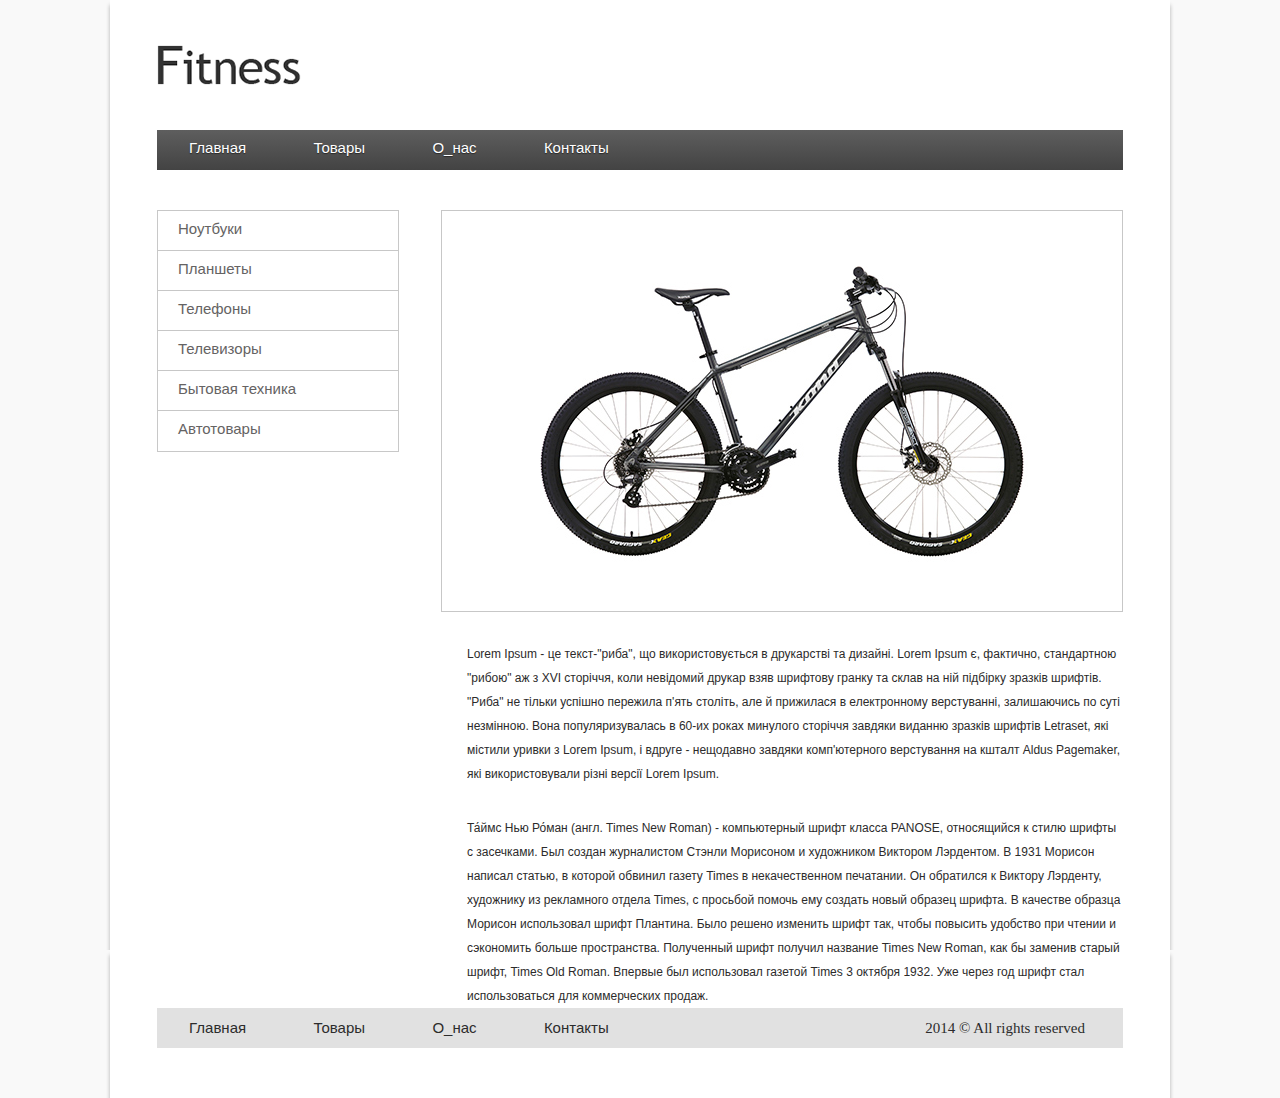
<file: index.html>
<!doctype html>

<html lang="en">

<head>
    <link rel="stylesheet" type="text/css" href="css/style.css">
    <meta charset="UTF-8">
    <link rel="shortcut icon" href="http://brainacad.com/wp-content/uploads/2016/01/BA_new_icon_page.png">
    <title>Lab Work 3.1, 3.2, 4.1, 4.2</title>
</head>

<body>
    <div class="container">
        <header>
            <div class="logo" onclick="location.href='/index.html'"></div>
        </header>

        <nav>
            <ul class="navmenu">
                <li><a href="#">Главная</a></li>
                <li><a href="#">Товары</a></li>
                <li><a href="#">О_нас</a></li>
                <li><a href="#">Контакты</a></li>
            </ul>
        </nav>

        <aside>
            <div class="list">
                <ul class="rightmenu">
                    <li><a href="#">Ноутбуки</a></li>
                    <li><a href="#">Планшеты</a></li>
                    <li><a href="#">Телефоны</a></li>
                    <li><a href="#">Телевизоры</a></li>
                    <li><a href="#">Бытовая техника</a></li>
                    <li><a href="#">Автотовары</a></li>
                </ul>
            </div>
        </aside>

        <section>
            <div class="image"></div>
            <article>
                <p>Lorem Ipsum - це текст-"риба", що використовується в друкарстві та
                    дизайні. Lorem Ipsum є, фактично, стандартною "рибою" аж з XVI
                    сторіччя, коли невідомий друкар взяв шрифтову гранку та склав на
                    ній підбірку зразків шрифтів. "Риба" не тільки успішно пережила
                    п'ять століть, але й прижилася в електронному верстуванні,
                    залишаючись по суті незмінною. Вона популяризувалась в 60-их роках
                    минулого сторіччя завдяки виданню зразків шрифтів Letraset, які
                    містили уривки з Lorem Ipsum, і вдруге - нещодавно завдяки
                    комп'ютерного верстування на кшталт Aldus Pagemaker, які
                    використовували різні версії Lorem Ipsum.</p>
            </article>
            <article>
                <p>Та́ймс Нью Ро́ман (англ. Times New Roman) - компьютерный шрифт класса PANOSE,
                    относящийся к стилю шрифты с засечками. Был создан журналистом Стэнли
                    Морисоном и художником Виктором Лэрдентом. В 1931 Морисон написал статью,
                    в которой обвинил газету Times в некачественном печатании. Он обратился к
                    Виктору Лэрденту, художнику из рекламного отдела Times, с просьбой помочь
                    ему создать новый образец шрифта. В качестве образца Морисон использовал
                    шрифт Плантина. Было решено изменить шрифт так, чтобы повысить удобство
                    при чтении и сэкономить больше пространства. Полученный шрифт получил
                    название Times New Roman, как бы заменив старый шрифт, Times Old Roman.
                    Впервые был использовал газетой Times 3 октября 1932. Уже через год шрифт
                    стал использоваться для коммерческих продаж.</p>
            </article>
        </section>

        <footer>
            <ul class="footmenu">
                <li><a href="#">Главная</a></li>
                <li><a href="#">Товары</a></li>
                <li><a href="#">О_нас</a></li>
                <li><a href="#">Контакты</a></li>
                <div class="copyright"><p>2014 © All rights reserved</p></div>
            </ul>
            </footer>
        <div class="footfoot"></div>
    </div>
</body>
</html>
</file>
<file: css/style.css>
@import url("reset.css");

body {
    color: #2c2b2b; /* text color */
    font-family: "OpenSans", sans-serif;
    font-size: 12px;
    background-image: url("../img/bg.jpg");
    height: 100%;
}

.container {
    background-image: url("/img/container_bg.png");
    margin: auto;
    min-height: 100%;
    width: 1068px;
}

header {
    height: 130px;
    width: 1060px;
}

.logo {
    background-image: url("/img/logo.png");
    height: 40px;
    width: 145px;
    position: relative;
    left: 51px;
    top: 45px;
    cursor: pointer;
}

nav {
    height: 40px;
    width: 966px;
    background-color: #fff; /* layer fill content */
    background-image: url("/img/panel.png"); /* gradient overlay */
    background-image: -moz-linear-gradient(bottom, #434343 0%, #5e5e5e 100%); /* gradient overlay */
    background-image: -o-linear-gradient(bottom, #434343 0%, #5e5e5e 100%); /* gradient overlay */
    background-image: -webkit-linear-gradient(bottom, #434343 0%, #5e5e5e 100%); /* gradient overlay */
    background-image: linear-gradient(bottom, #434343 0%, #5e5e5e 100%); /* gradient overlay */

    /*background-image: url("/img/panel.png");*/
    margin: 0 51px;
}

aside {
    width: 260px;
    height: auto;
    float: left;
    /*background-color: gainsboro;*/
    margin-left: 51px;
}

.list {
    width: 240px;
    height: 240px;
    border: 1px solid #c8c8c8; /* stroke */
    background-color: #fff; /* layer fill content */
    margin-top: 40px;
    float: left;
}

section {
    width: 704px;
    height: auto;
    float: right;
    /*background-color: gray;*/
    margin-right: 51px;
}

.image {
    width: 680px;
    height: 400px;
    background-image: url("/img/im.jpg");
    background-position: center;
    background-repeat: no-repeat;
    border: 1px solid #c7c7c7;
    float: right;
    margin-top: 40px;
}

article {
    width: 656px;
    /*background-color: #c7c7c7;*/
    position: static;
    float: right;
    margin-top: 30px;
    line-height: 2;
}

footer {
    height: 40px;
    width: 966px;
    /*background-image: url("/img/footer.png");*/
    background-color: #fff; /* layer fill content */
    background-image: url([data-uri]); /* color overlay + gradient overlay */
    background-image: -moz-linear-gradient(bottom, #e1e1e1 0%, #e1e1e1 100%); /* color overlay + gradient overlay */
    background-image: -o-linear-gradient(bottom, #e1e1e1 0%, #e1e1e1 100%); /* color overlay + gradient overlay */
    background-image: -webkit-linear-gradient(bottom, #e1e1e1 0%, #e1e1e1 100%); /* color overlay + gradient overlay */
    background-image: linear-gradient(bottom, #e1e1e1 0%, #e1e1e1 100%); /* color overlay + gradient overlay */
    margin: 0 51px;
    clear: both;
}

.footfoot {
    height: 50px;
    width: 966px;

}

.navmenu {
    margin: 0;
    padding: 0;
    list-style-type: none;
    text-align: left;
}

.navmenu li {
    display: inline;
    width: 100px;
    height: 40px;
    padding: 12px;
}

.navmenu a {
    color: #fff;
    font-family: "OpenSans", sans-serif;
    font-size: 15px;
    text-shadow: 0 1px 1px rgba(0,0,0,.5);
    text-decoration: none;
    display: inline-block;
    height: 20px;
    padding: 10px 20px;
}

.navmenu a:hover {
    background-image: url("/img/hover.png");
    border-left: solid #838383 1px;
    border-right: #838383 1px solid;
    margin-left: -1px;
    margin-right: -1px;
}

.footmenu {
    margin: 0;
    padding: 0;
    list-style-type: none;
    text-align: left;
}

.footmenu li {
    display: inline-block;
    padding: 12px;
}

.footmenu a {
    color: #2c2c2c;
    font-family: "OpenSans", sans-serif;
    font-size: 15px;
    text-decoration: none;
    padding: 5px 20px;
}

.footmenu a:hover {
    text-decoration: underline;
}

.rightmenu {
    margin: 0;
    padding: 0;
    list-style-type: none;
    text-align: left;
}

.rightmenu a {
    color: #656363;
    font-family: "OpenSans", sans-serif;
    font-size: 15px;
    text-decoration: none;
    display: block;
    height: 20px;
    padding: 10px 20px;
    border-top: solid #c7c7c7 1px;
    margin-top: -1px;
}

.rightmenu a:hover {
    background-image: url("/img/rmhover.png");
    text-indent: 15px;
}

.copyright {
    float: right;
    color: #2c2c2c;
    font-family: "Times New Roman";
    font-size: 15px;
    margin-right: 38px;
    margin-top: 13px;
}
</file>
